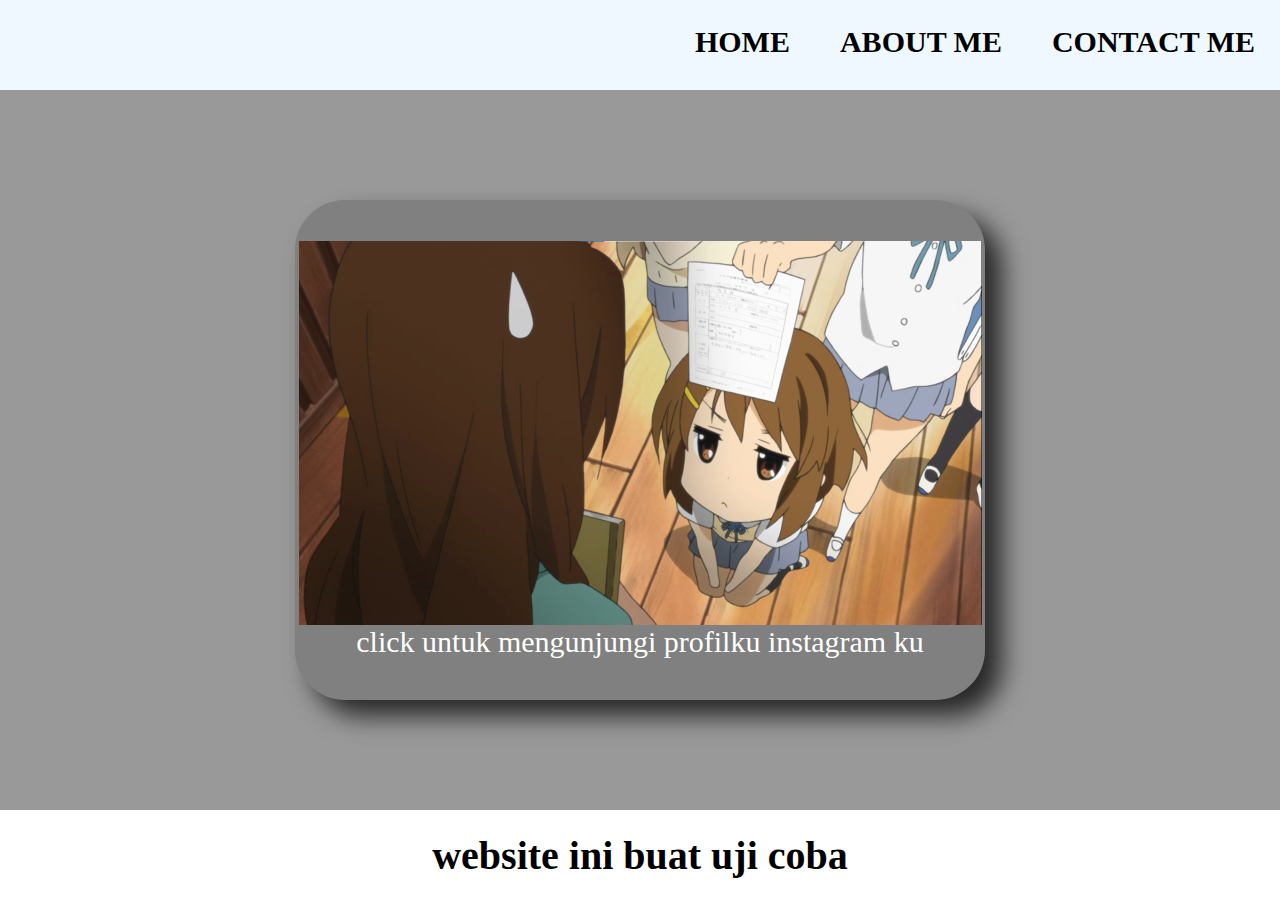
<file: index.html>
<html>
    <head>
        <title>jawa</title>
        <link rel="stylesheet" href="style.css">
    </head>
    <body>
        <div class="container">
        <!-- NAVIGATOR BAR -->
        <div class="container-navbar">
            <ul class="ul-navbar">
                <li class="li-navbar"><a href="index.html" class="a-navbar">HOME</a></li>
                <li class="li-navbar"><a href="about.html" class="a-navbar">ABOUT ME</a></li>
                <li class="li-navbar"><a href="contact.html" class="a-navbar">CONTACT ME</a></li>
            </ul>    
        </div>
        <!-- NAVIGATOR BAR SELESAI -->
        
        <!-- CONTENT 1 -->
        <div class="container-content">
            <a href="https://www.instagram.com/oktofadzi" class="a-content">
                <img src="yui.png" alt="yui" class="img-content">
                <p>click untuk mengunjungi profilku instagram ku</p>
            </a>
        </div>
        <!-- CONTENT 1 END -->
        
        <!-- FOOTER -->
        <div class="container-footer">
            <h1 class="h1-footer">website ini buat uji coba</h1>
        </div>
        <!-- FOOTER END -->
        </div>
    </body>
</html>
</file>
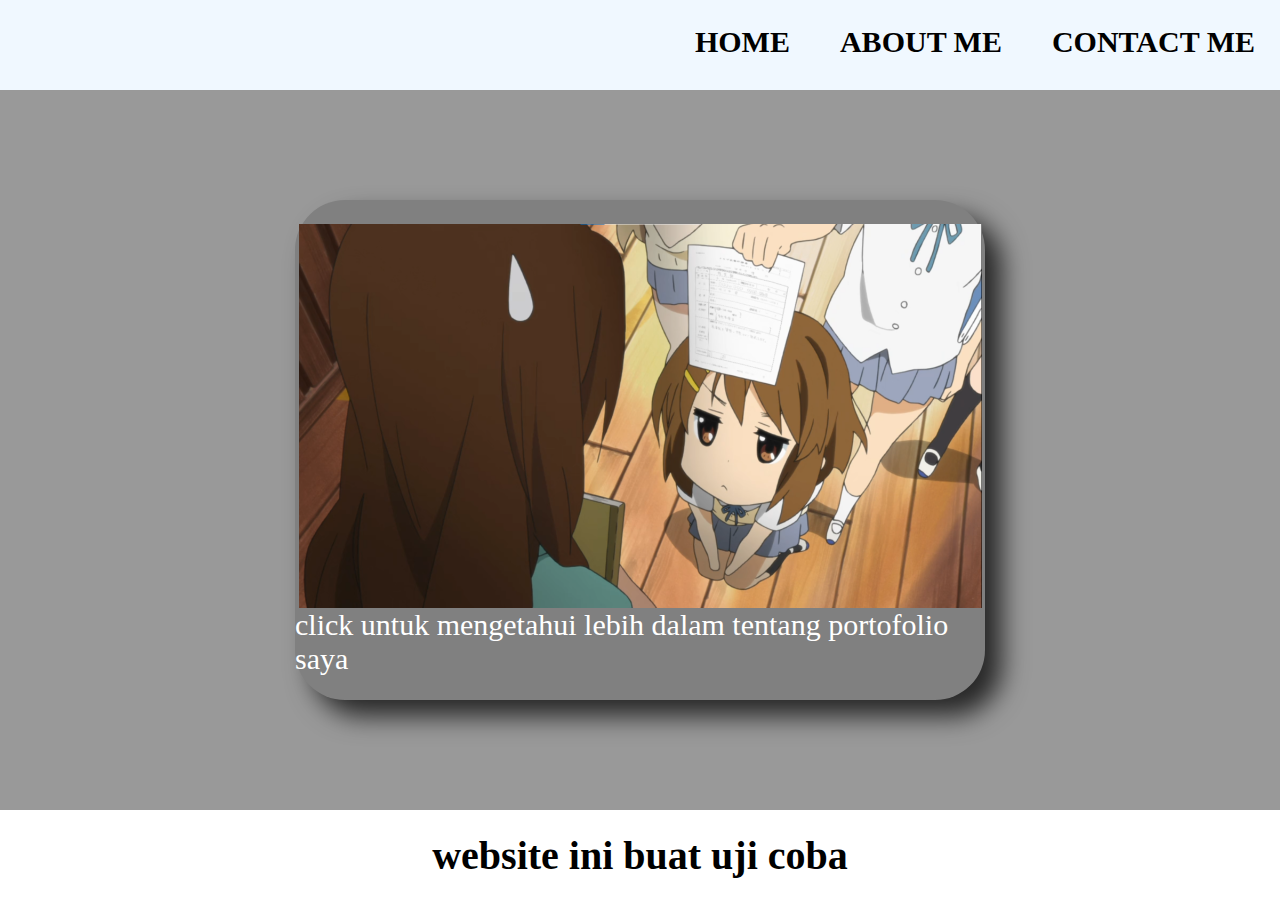
<file: about.html>
<html>
    <head>
        <title>jawa</title>
        <link rel="stylesheet" href="style.css">
    </head>
    <body>
        <div class="container">
        <!-- NAVIGATOR BAR -->
        <div class="container-navbar">
            <ul class="ul-navbar">
                <li class="li-navbar"><a href="index.html" class="a-navbar">HOME</a></li>
                <li class="li-navbar"><a href="about.html" class="a-navbar">ABOUT ME</a></li>
                <li class="li-navbar"><a href="contact.html" class="a-navbar">CONTACT ME</a></li>
            </ul>    
        </div>
        <!-- NAVIGATOR BAR SELESAI -->
        
        <!-- CONTENT 1 -->
        <div class="container-content">
            <a href="https://drive.google.com/drive/folders/1UVqbaAE2u3kthD2EKyUSc8t_Rg7dHao4?usp=sharing" class="a-content">
                <img src="yui.png" alt="yui" class="img-content">
                <p class="p-content">click untuk mengetahui lebih dalam tentang portofolio saya</p>
            </a>
        </div>
        <!-- CONTENT 1 END -->
        
        <!-- FOOTER -->
        <div class="container-footer">
            <h1 class="h1-footer">website ini buat uji coba</h1>
        </div>
        <!-- FOOTER END -->
        </div>
    </body>
</html>
</file>
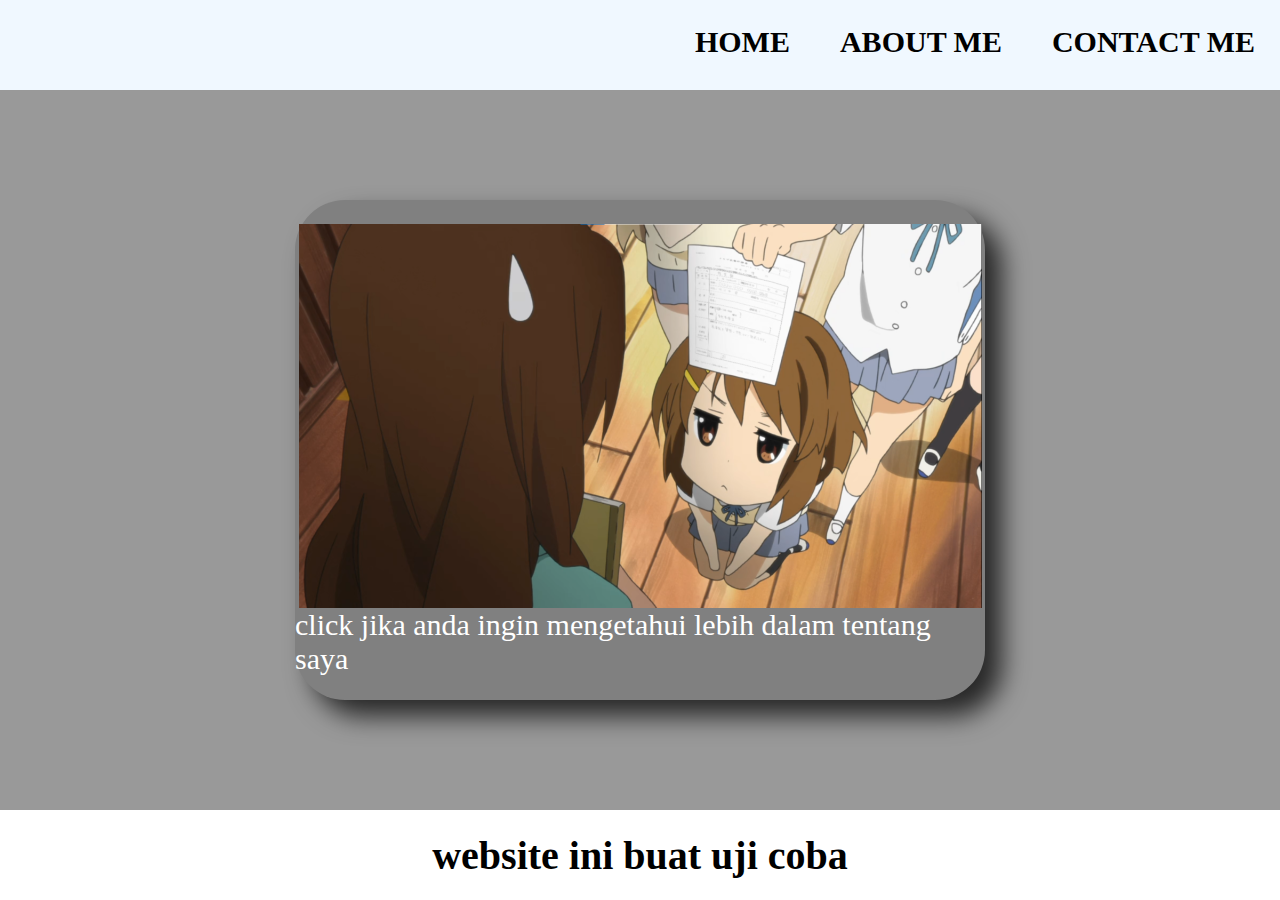
<file: contact.html>
<html>
    <head>
        <title>jawa</title>
        <link rel="stylesheet" href="style.css">
    </head>
    <body>
        <div class="container">
        <!-- NAVIGATOR BAR -->
        <div class="container-navbar">
            <ul class="ul-navbar">
                <li class="li-navbar"><a href="index.html" class="a-navbar">HOME</a></li>
                <li class="li-navbar"><a href="about.html" class="a-navbar">ABOUT ME</a></li>
                <li class="li-navbar"><a href="contact.html" class="a-navbar">CONTACT ME</a></li>
            </ul>    
        </div>
        <!-- NAVIGATOR BAR SELESAI -->
        
        <!-- CONTENT 1 -->
        <div class="container-content">
            <a href="https://wa.me/6289528222388" class="a-content">
                <img src="yui.png" alt="yui" class="img-content">
                <p>click jika anda ingin mengetahui lebih dalam tentang saya</p>
            </a>
        </div>
        <!-- CONTENT 1 END -->
        
        <!-- FOOTER -->
        <div class="container-footer">
            <h1 class="h1-footer">website ini buat uji coba</h1>
        </div>
        <!-- FOOTER END -->
        </div>
    </body>
</html>
</file>
<file: style.css>
*,html {
    margin: 0%;
    padding: 0%;
}
.container {
    background-color: gray;
}
.container-navbar {
    background-color: aliceblue;
    height: 10vh;
    width: 100%;
}
.ul-navbar {
    display: flex;
    justify-content: right;
    height: auto;
}
.li-navbar {
    list-style-type: none;
    padding: 20px;
    margin: 5px;
    color: black;
    font-size: 30px;
}

.li-navbar:hover {
    background-color: yellow;
    transition: .5s ease-in-out;
    transition-delay: .3s;
    border-radius: 8vh;
}

.a-navbar{
    color: black;
    text-decoration: none;
    font-weight: 800;
}

.container-content{
    background-color: #999;
    height: 80vh;
    display: flex;
    justify-content: center;
    align-items: center;
}

.a-content{
    background-color: grey;
    height: 500px;
    width: 690px;
    color: white;
    text-decoration: none;
    font-size: 30px;
    display: flex;
    flex-direction: column;
    justify-content: space-evenly;
    justify-content: center;
    align-items: center;
    border-radius: 50px;
    box-shadow: 17px 16px 26px 0px rgba(0, 0, 0, 0.75);
    -webkit-box-shadow: 17px 16px 26px 0px rgba(0, 0, 0, 0.75);
    -moz-box-shadow: 17px 16px 26px 0px rgba(0,0,0,0.75);
}

.a-content:hover{
    transition: .5s ease-in-out;
    transition-delay: 0.3s;
    box-shadow: 17px 16px 26px 0px rgba(255, 0, 0, 0.75);
    -webkit-box-shadow: 17px 16px 26px 0px rgba(128, 0, 0, 0.75);
    -moz-box-shadow: 17px 16px 26px 0px rgba(0,0,0,0.75);
}

.img-content{
    height: 384px;

}
.p-content{
    display: flex;
    justify-content: center;
    align-items: center;
}
.container-footer{
    height: 10vh;
    background-color: white;
    display: flex;
    justify-content: center;
    align-items: center;
}
.h1-footer{
    font-size: 40px;
    color: black;
}
</file>
